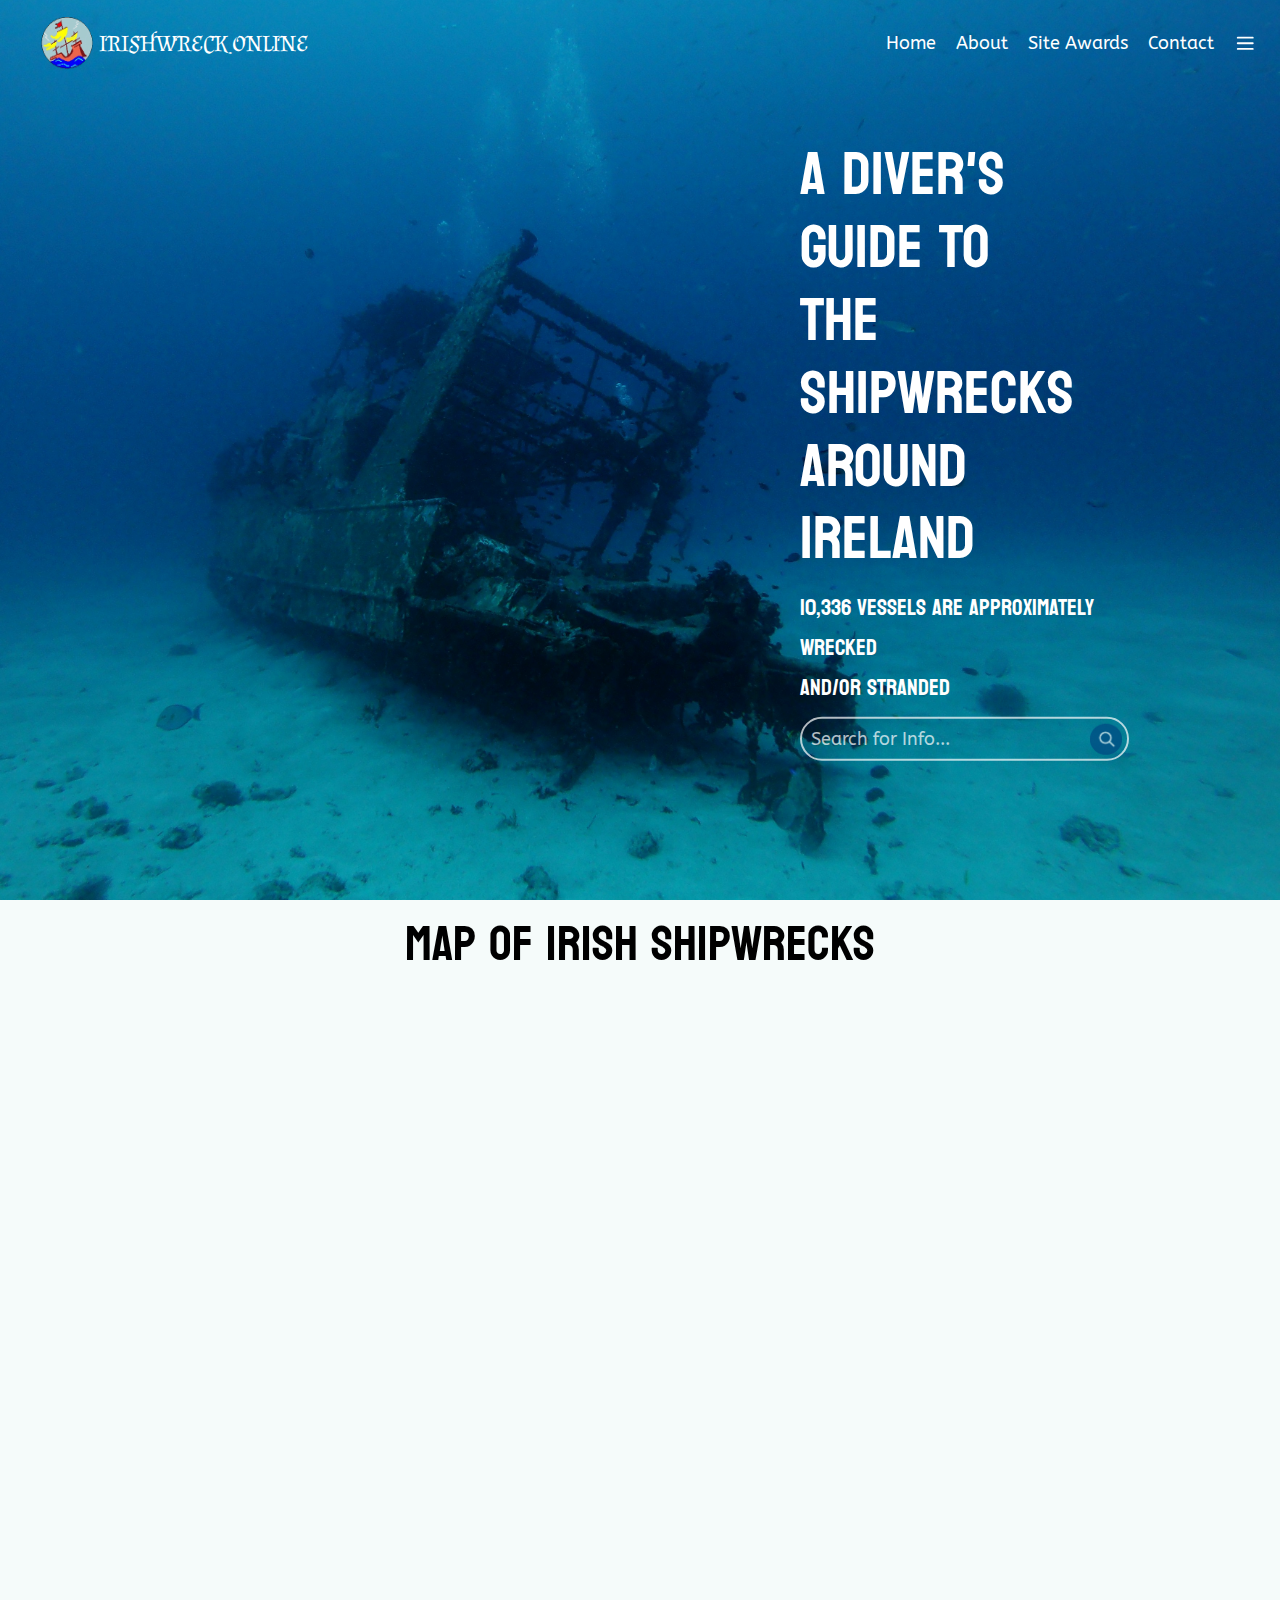
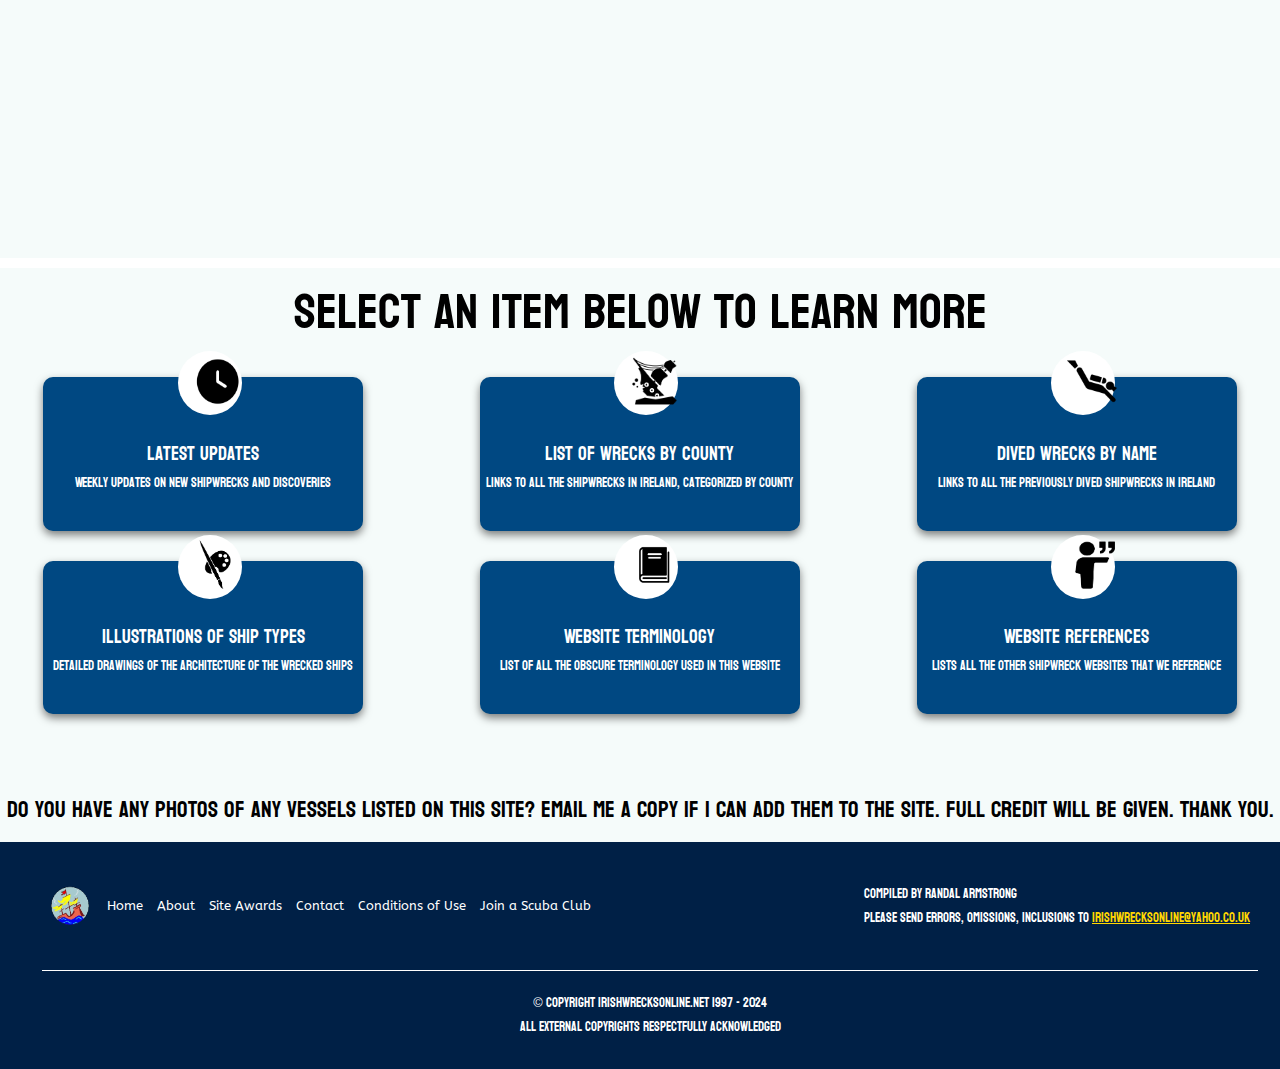
<file: index.html>
<!DOCTYPE html>
<html lang="en">
  <head>
    <meta charset="UTF-8" />
    <meta name="viewport" content="width=device-width, initial-scale=1.0" />
    <title>Irish Wreck Online</title>
    <link rel="stylesheet" href="./styles.css" />
    <!--Abzee, Almendra SC font, Koulen -->
    <link rel="preconnect" href="https://fonts.googleapis.com" />
    <link rel="preconnect" href="https://fonts.gstatic.com" crossorigin />
    <link
      href="https://fonts.googleapis.com/css2?family=ABeeZee:ital@0;1&family=Almendra+SC&family=Koulen&display=swap"
      rel="stylesheet"
    />
  </head>
  <body>
    <div class="background-image">
      <!-- <div class="navbar">
        <div class="logo">
          <a href="/">IrishWreck Online</a>
        </div>
        <div class="menu">
          <a href="/home">Home</a>
          <a href="/about">About</a>
          <a href="/awards">Site Awards</a>
          <a href="/contact">Contact</a>
        </div>
      </div> -->
      <nav class="navbar">
        <div class="navbardiv">
          <img
            src="./static/ButtonEnter.gif"
            alt="Irwish Wreck Online Logo"
            width="40"
            height="40"
            class="logoimg"
          />
          <span class="logo almendra-sc-regular">IRISHWRECK ONLINE</span>
        </div>
        <div class="navitems">
          <a href="#" class="abeezee-regular"> Home </a>
          <a href="#" class="abeezee-regular"> About </a>
          <a href="#" class="abeezee-regular"> Site Awards </a>
          <a href="#" class="abeezee-regular"> Contact </a>
          <svg
            xmlns="http://www.w3.org/2000/svg"
            width="24"
            height="24"
            viewBox="0 0 24 24"
            fill="none"
            stroke="currentColor"
            stroke-width="2"
            stroke-linecap="round"
            stroke-linejoin="round"
            class="svg-icon"
            style="margin-left: 10px"
          >
            <line x1="4" x2="20" y1="12" y2="12"></line>
            <line x1="4" x2="20" y1="6" y2="6"></line>
            <line x1="4" x2="20" y1="18" y2="18"></line>
          </svg>
        </div>
      </nav>
      <div class="content">
        <div class="headline koulen-regular">
          A DIVER'S GUIDE TO <br />
          THE SHIPWRECKS <br />
          AROUND IRELAND
        </div>
        <div class="subheadline koulen-regular">
          10,336 VESSELS ARE APPROXIMATELY WRECKED <br />
          AND/OR STRANDED
        </div>
        <form alt="Search bar for more website information">
        <label id="tax" for="search bar for more website information" hidden="true"
          >Search bar for website information</label
        >
        <input
          class="search-bar abeezee-regular"
          type="text"
          placeholder="Search for Info..."
          alt="Search Here for more Information"
          aria-labelledby="tax"
        />
        </form>
      </div>
    </div>
    <div class="secondsection">
      <div class="header2 koulen-regular">Map of Irish Shipwrecks</div>
      <div class="map">
        <iframe
          src="https://www.google.com/maps/embed?pb=!1m18!1m12!1m3!1d2438535.645300118!2d-10.85583449445753!3d53.35430975303319!2m3!1f0!2f0!3f0!3m2!1i1024!2i768!4f13.1!3m3!1m2!1s0x4859bae45c4027fb%3A0xcf7c1234cedbf408!2sIreland!5e0!3m2!1sen!2sus!4v1709784437408!5m2!1sen!2sus"
          style="border: 0"
          allowfullscreen=""
          loading="lazy"
          referrerpolicy="no-referrer-when-downgrade"
        ></iframe>
      </div>
    </div>
    <div class="sectionthree">
      <div class="header2 koulen-regular">
        Select an Item below to Learn More
      </div>
      <div class="cardsection">
        <div class="card">
          <div class="circle">
            <div class="icon">
              <img
                src="./static/clockicon.png"
                alt="Clock Icon"
                class="iconsize"
              />
            </div>
          </div>
          <div class="cardtext">
            <div class="cardtitle koulen-regular">Latest Updates</div>
            <div class="carddescription koulen-regular">
              Weekly updates on new shipwrecks and discoveries
            </div>
          </div>
        </div>
        <div class="card">
          <div class="circle">
            <div class="icon">
              <img
                src="./static/shipwreck3.png"
                alt="Shipwreck Icon"
                class="iconsize"
              />
            </div>
          </div>
          <div class="cardtext">
            <div class="cardtitle koulen-regular">List of Wrecks by County</div>
            <div class="carddescription koulen-regular">
              Links to all the Shipwrecks in Ireland, categorized by County
            </div>
          </div>
        </div>
        <div class="card">
          <div class="circle">
            <div class="icon">
              <img
                src="./static/scubaicon.png"
                alt="Scuba Diver Icon"
                class="iconsize"
              />
            </div>
          </div>
          <div class="cardtext">
            <div class="cardtitle koulen-regular">Dived Wrecks by Name</div>
            <div class="carddescription koulen-regular">
              Links to all the previously dived Shipwrecks in Ireland
            </div>
          </div>
        </div>
        <div class="card">
          <div class="circle">
            <div class="icon">
              <img
                src="./static/Drawingicon.png"
                alt="Paint brush and palette Icon"
                class="iconsize"
              />
            </div>
          </div>
          <div class="cardtext">
            <div class="cardtitle koulen-regular">
              Illustrations of Ship Types
            </div>
            <div class="carddescription koulen-regular">
              Detailed drawings of the architecture of the wrecked ships
            </div>
          </div>
        </div>
        <div class="card">
          <div class="circle">
            <div class="icon">
              <img
                src="./static/dictionaryiconpng.png"
                alt="Dictionary Icon"
                class="iconsize"
              />
            </div>
          </div>
          <div class="cardtext">
            <div class="cardtitle koulen-regular">Website Terminology</div>
            <div class="carddescription koulen-regular">
              List of all the obscure terminology used in this website
            </div>
          </div>
        </div>
        <div class="card">
          <div class="circle">
            <div class="icon">
              <img
                src="./static/quoteicon.png"
                alt="Person with Quote Icon"
                class="iconsize"
              />
            </div>
          </div>
          <div class="cardtext">
            <div class="cardtitle koulen-regular">Website References</div>
            <div class="carddescription koulen-regular">
              Lists all the other shipwreck websites that we reference
            </div>
          </div>
        </div>
      </div>
      <div>
        <div>
          <div class="phototext koulen-regular">
            Do you have any photos of any vessels listed on this site? Email me
            a copy if I can add them to the site. Full credit will be given.
            Thank you.
          </div>
        </div>
      </div>
    </div>
    <div class="footer">
      <div class="footercontent">
        <div class="footernavbar">
          <img
            src="./static/ButtonEnter.gif"
            alt="Logo"
            width="40"
            height="40"
            style="margin-right: 10px"
          />
          <a href="#" class="abeezee-regular">Home</a>
          <a href="#" class="abeezee-regular">About</a>
          <a href="#" class="abeezee-regular">Site Awards</a>
          <a href="#" class="abeezee-regular">Contact</a>
          <a href="#" class="abeezee-regular">Conditions of Use</a>
          <a href="#" class="abeezee-regular">Join a Scuba Club</a>
        </div>
        <div class="footertext koulen-regular">
          Compiled by Randal Armstrong <br />
          Please send errors, omissions, inclusions to
          <a href="mailto:irishwrecksonline@yahoo.co.uk"
            >irishwrecksonline@yahoo.co.uk</a
          >
        </div>
      </div>
      <div class="footerlinediv">
        <div class="footerline"></div>
        <div class="footerlinecontent">
          <div class="footerlinecontenttext koulen-regular">
            © Copyright IRISHWRECKSONLINE.NET 1997 - 2024 <br />
            ALL EXTERNAL COPYRIGHTS RESPECTFULLY ACKNOWLEDGED
          </div>
        </div>
      </div>
    </div>
  </body>
</html>
</file>
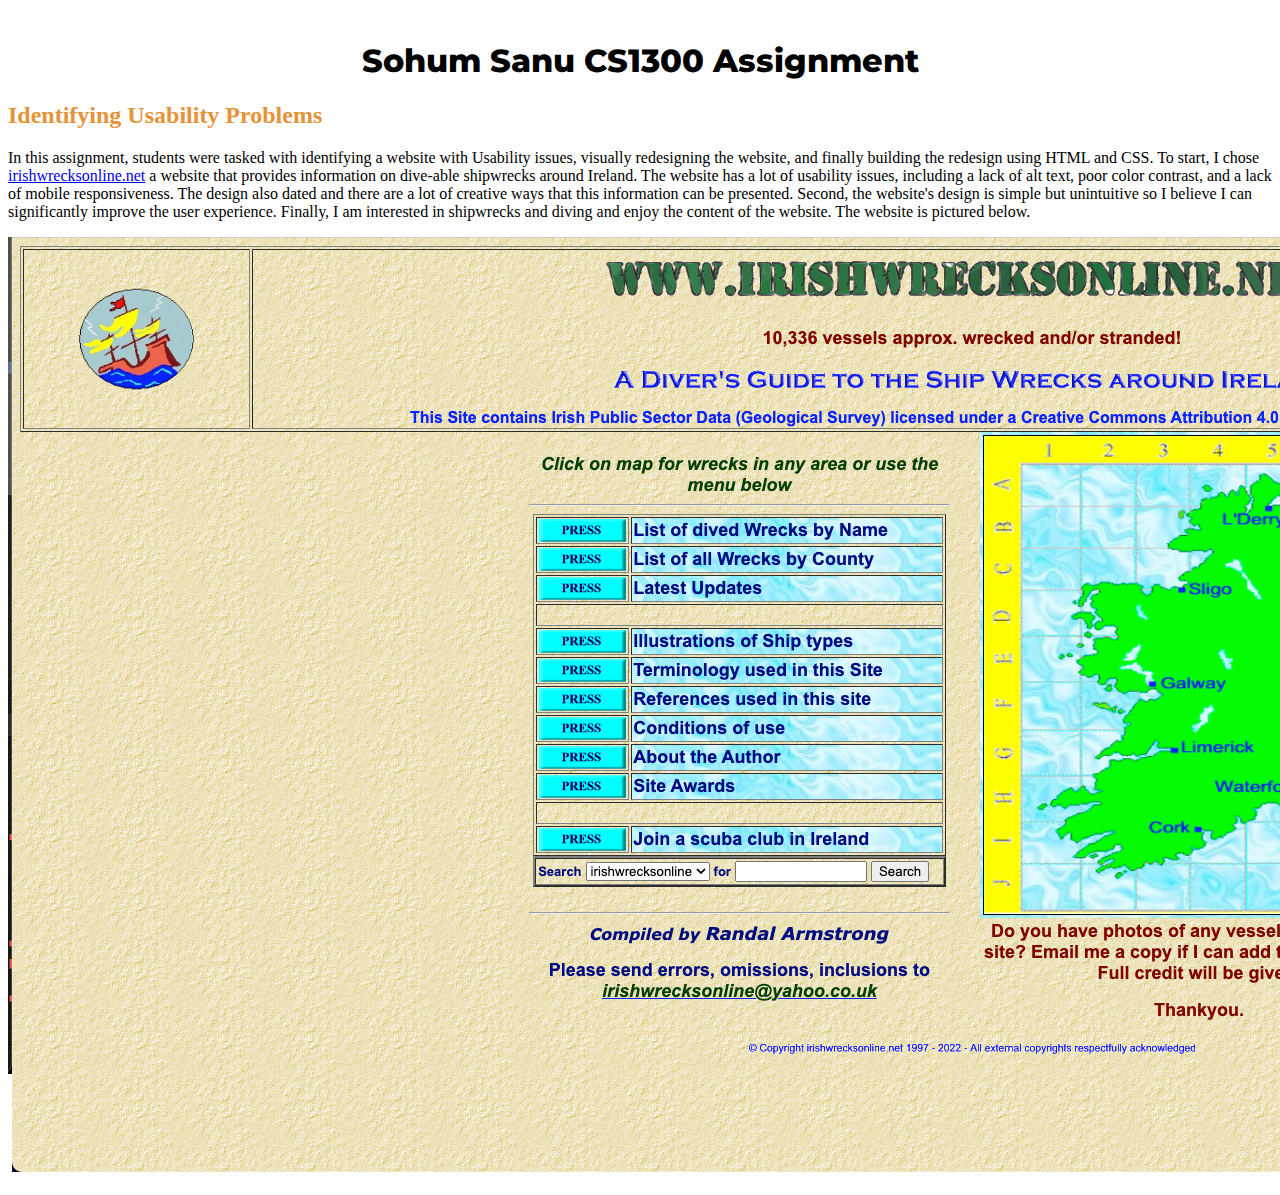
<file: assignment/index.html>
<!DOCTYPE html>
<html>
  <head>
    <title>CS1300 Assignment</title>
    <link rel="preconnect" href="https://fonts.googleapis.com" />
    <link rel="preconnect" href="https://fonts.gstatic.com" crossorigin />
    <link
      href="https://fonts.googleapis.com/css2?family=Montserrat:ital,wght@0,100..900;1,100..900&display=swap"
      rel="stylesheet"
    />
    <link rel="stylesheet" href="styles.css" />
  </head>
  <body>
    <h1 class="maintitle montserrat-bold">Sohum Sanu CS1300 Assignment</h1>
    <h2 class="part1">Identifying Usability Problems</h2>
    <p>In this assignment, students were tasked with identifying a website with Usability issues, visually redesigning the website,
        and finally building the redesign using HTML and CSS. To start, I chose <a href="www.irishwrecksonline.net">irishwrecksonline.net</a>
        a website that provides information on dive-able shipwrecks around Ireland.
        The website has a lot of usability issues, including a lack of alt text, poor color contrast, and a lack of mobile responsiveness.
        The design also dated and there are a lot of creative ways that this information can be presented. Second, the website's design is simple but unintuitive so I believe I can significantly improve the user experience.
        Finally, I am interested in shipwrecks and diving and enjoy the content of the website. The website is pictured below.
        <br>
    </p>
    <img src="./static/irishshipwreck.png" alt="irishwrecksonline.net" class="irishwrecksonline" />
    <h3 class="part3"></h3>
  </body>
</html>
</file>
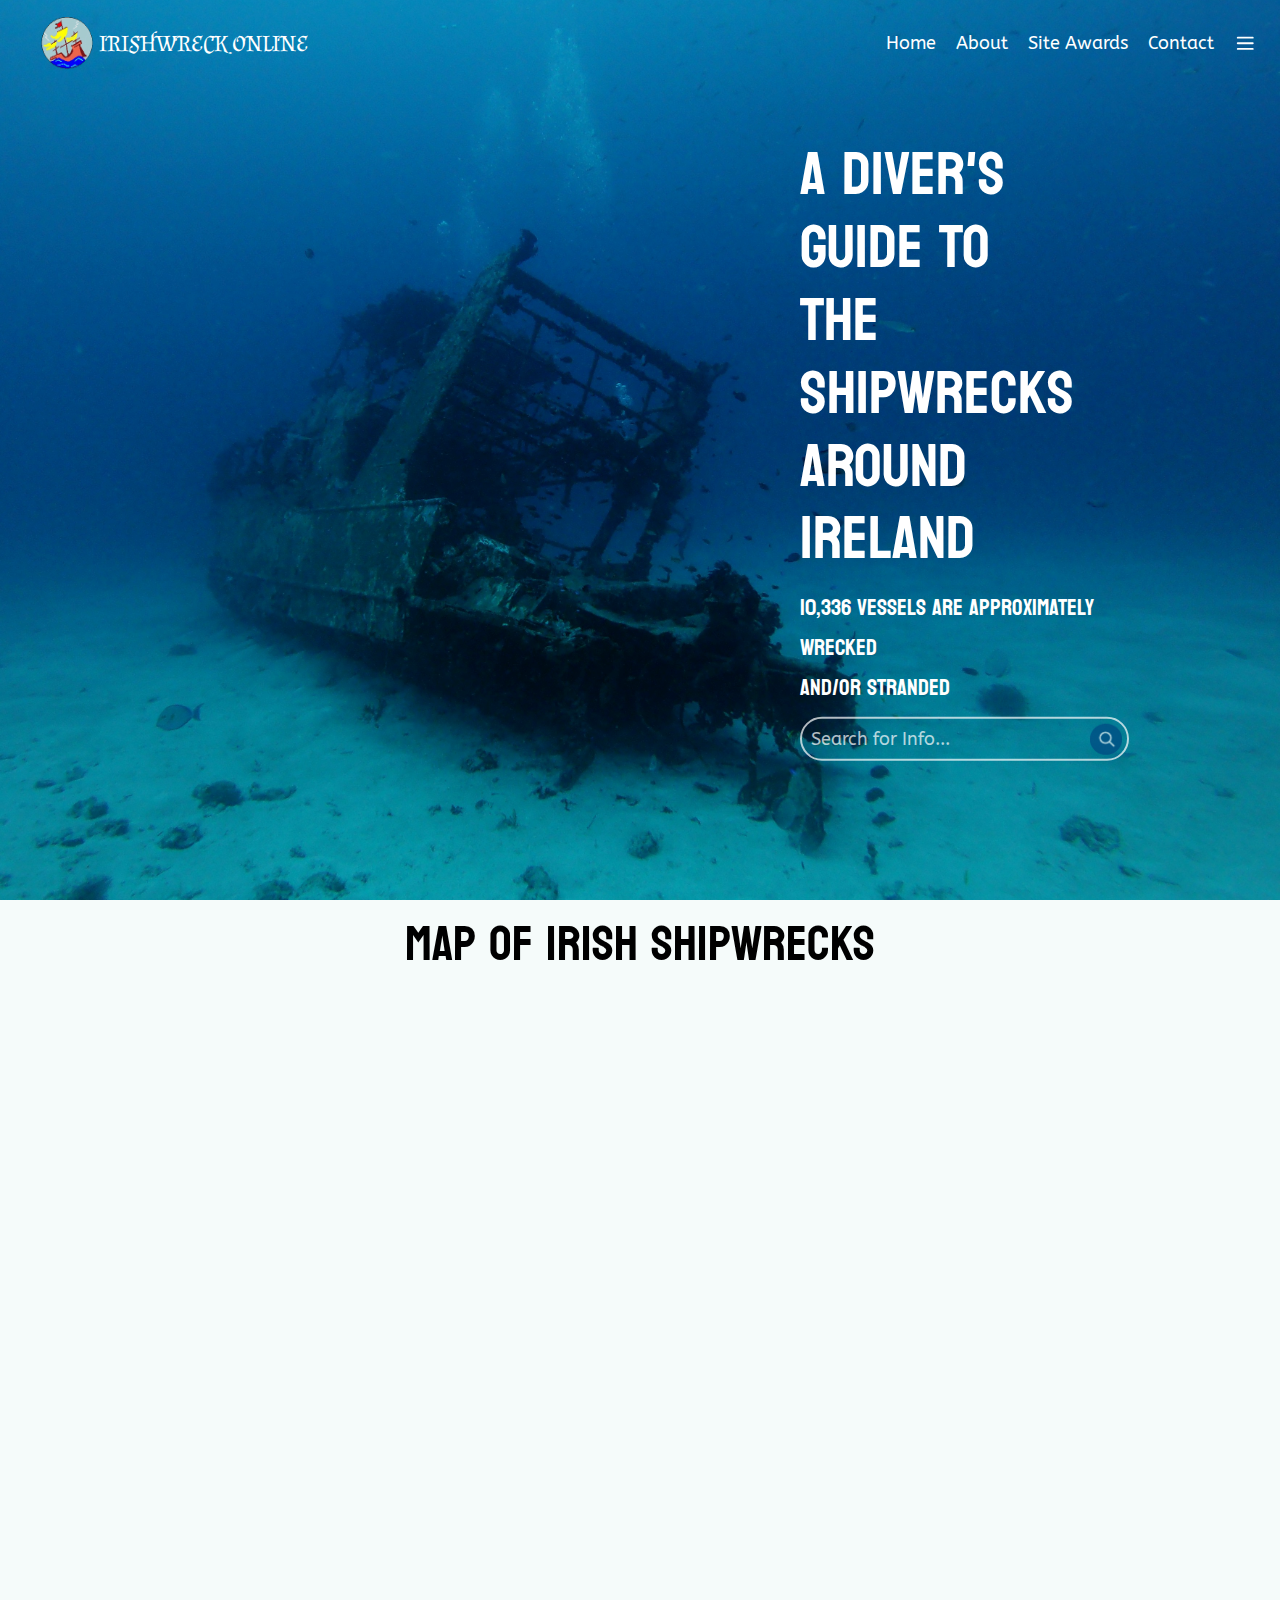
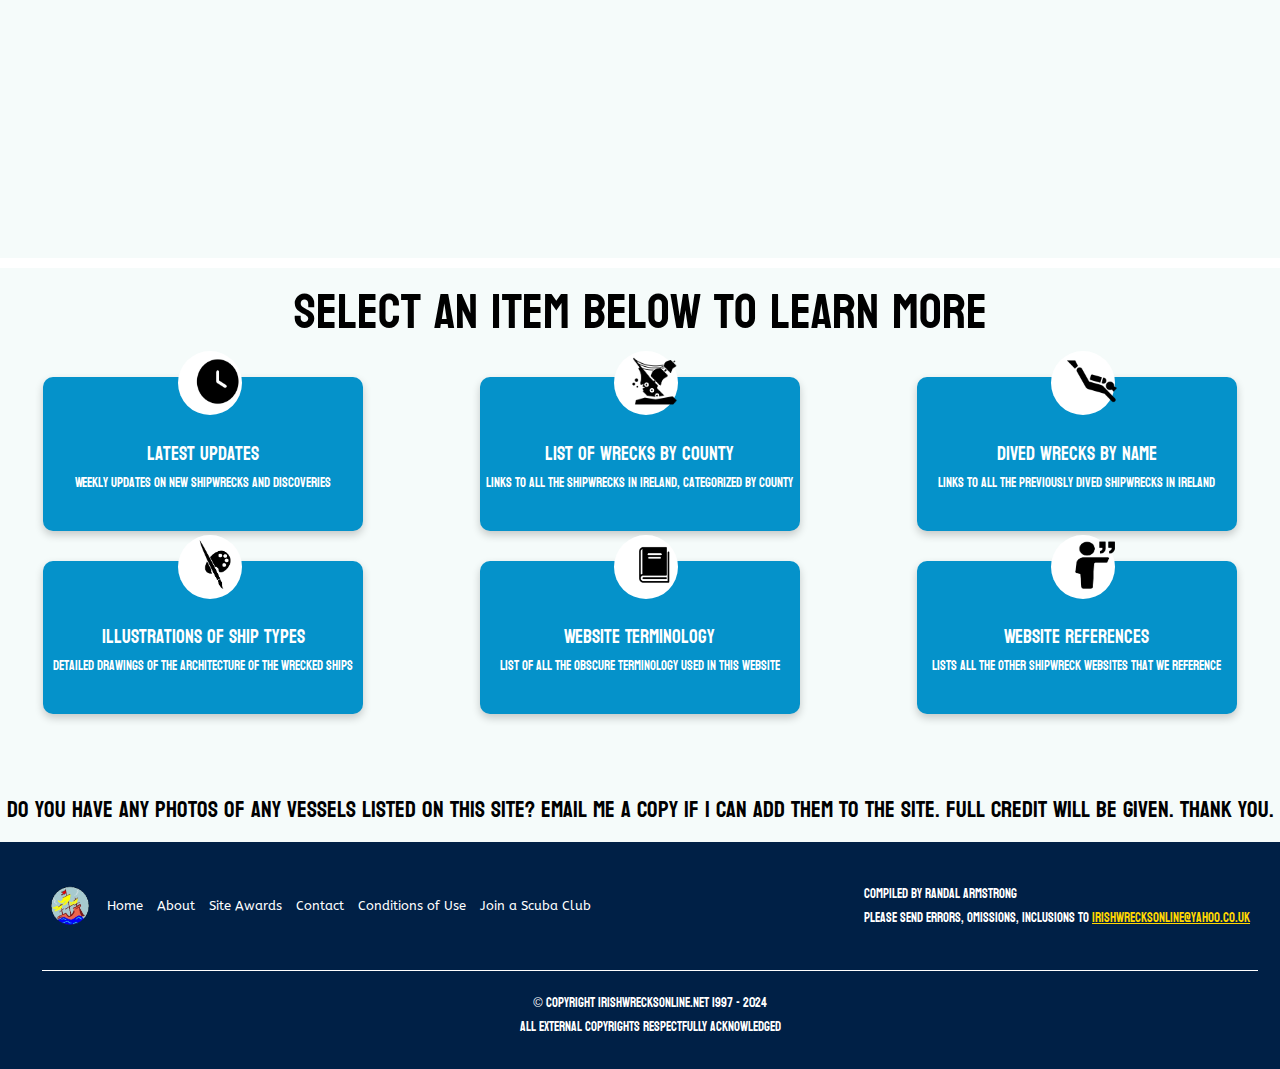
<file: responsive_redesign/index.html>
<!DOCTYPE html>
<html lang="en">
  <head>
    <meta charset="UTF-8" />
    <meta name="viewport" content="width=device-width, initial-scale=1.0" />
    <title>Irish Wreck Online</title>
    <link rel="stylesheet" href="./styles.css" />
    <!--Abzee, Almendra SC font, Koulen -->
    <link rel="preconnect" href="https://fonts.googleapis.com" />
    <link rel="preconnect" href="https://fonts.gstatic.com" crossorigin />
    <link
      href="https://fonts.googleapis.com/css2?family=ABeeZee:ital@0;1&family=Almendra+SC&family=Koulen&display=swap"
      rel="stylesheet"
    />
  </head>
  <body>
    <div class="background-image">
      <!-- <div class="navbar">
        <div class="logo">
          <a href="/">IrishWreck Online</a>
        </div>
        <div class="menu">
          <a href="/home">Home</a>
          <a href="/about">About</a>
          <a href="/awards">Site Awards</a>
          <a href="/contact">Contact</a>
        </div>
      </div> -->
      <nav class="navbar">
        <div class="navbardiv">
          <img
            src="./static/ButtonEnter.gif"
            alt="Irwish Wreck Online Logo"
            width="40"
            height="40"
            class="logoimg"
          />
          <span class="logo almendra-sc-regular">IRISHWRECK ONLINE</span>
        </div>
        <div class="navitems">
          <a href="#" class="abeezee-regular"> Home </a>
          <a href="#" class="abeezee-regular"> About </a>
          <a href="#" class="abeezee-regular"> Site Awards </a>
          <a href="#" class="abeezee-regular"> Contact </a>
          <svg
            xmlns="http://www.w3.org/2000/svg"
            width="24"
            height="24"
            viewBox="0 0 24 24"
            fill="none"
            stroke="currentColor"
            stroke-width="2"
            stroke-linecap="round"
            stroke-linejoin="round"
            class="svg-icon"
            style="margin-left: 10px"
          >
            <line x1="4" x2="20" y1="12" y2="12"></line>
            <line x1="4" x2="20" y1="6" y2="6"></line>
            <line x1="4" x2="20" y1="18" y2="18"></line>
          </svg>
        </div>
      </nav>
      <div class="content">
        <div class="headline koulen-regular">
          A DIVER'S GUIDE TO <br />
          THE SHIPWRECKS <br />
          AROUND IRELAND
        </div>
        <div class="subheadline koulen-regular">
          10,336 VESSELS ARE APPROXIMATELY WRECKED <br />
          AND/OR STRANDED
        </div>
        <label for="search bar for more website information"></label>
        <input
          class="search-bar abeezee-regular"
          type="text"
          placeholder="Search for Info..."
          alt="Search Here for more Information"
        />
      </div>
    </div>
    <div class="secondsection">
      <div class="header2 koulen-regular">Map of Irish Shipwrecks</div>
      <div class="map">
        <iframe
          src="https://www.google.com/maps/embed?pb=!1m18!1m12!1m3!1d2438535.645300118!2d-10.85583449445753!3d53.35430975303319!2m3!1f0!2f0!3f0!3m2!1i1024!2i768!4f13.1!3m3!1m2!1s0x4859bae45c4027fb%3A0xcf7c1234cedbf408!2sIreland!5e0!3m2!1sen!2sus!4v1709784437408!5m2!1sen!2sus"
          style="border: 0"
          allowfullscreen=""
          loading="lazy"
          referrerpolicy="no-referrer-when-downgrade"
        ></iframe>
      </div>
    </div>
    <div class="sectionthree">
      <div class="header2 koulen-regular">
        Select an Item below to Learn More
      </div>
      <div class="cardsection">
        <div class="card">
          <div class="circle">
            <div class="icon">
              <img
                src="./static/clockicon.png"
                alt="Clock Icon"
                class="iconsize"
              />
            </div>
          </div>
          <div class="cardtext">
            <div class="cardtitle koulen-regular">Latest Updates</div>
            <div class="carddescription koulen-regular">
              Weekly updates on new shipwrecks and discoveries
            </div>
          </div>
        </div>
        <div class="card">
          <div class="circle">
            <div class="icon">
              <img
                src="./static/shipwreck3.png"
                alt="Shipwreck Icon"
                class="iconsize"
              />
            </div>
          </div>
          <div class="cardtext">
            <div class="cardtitle koulen-regular">List of Wrecks by County</div>
            <div class="carddescription koulen-regular">
              Links to all the Shipwrecks in Ireland, categorized by County
            </div>
          </div>
        </div>
        <div class="card">
          <div class="circle">
            <div class="icon">
              <img
                src="./static/scubaicon.png"
                alt="Scuba Diver Icon"
                class="iconsize"
              />
            </div>
          </div>
          <div class="cardtext">
            <div class="cardtitle koulen-regular">Dived Wrecks by Name</div>
            <div class="carddescription koulen-regular">
              Links to all the previously dived Shipwrecks in Ireland
            </div>
          </div>
        </div>
        <div class="card">
          <div class="circle">
            <div class="icon">
              <img
                src="./static/Drawingicon.png"
                alt="Paint brush and palette Icon"
                class="iconsize"
              />
            </div>
          </div>
          <div class="cardtext">
            <div class="cardtitle koulen-regular">
              Illustrations of Ship Types
            </div>
            <div class="carddescription koulen-regular">
              Detailed drawings of the architecture of the wrecked ships
            </div>
          </div>
        </div>
        <div class="card">
          <div class="circle">
            <div class="icon">
              <img
                src="./static/dictionaryiconpng.png"
                alt="Dictionary Icon"
                class="iconsize"
              />
            </div>
          </div>
          <div class="cardtext">
            <div class="cardtitle koulen-regular">Website Terminology</div>
            <div class="carddescription koulen-regular">
              List of all the obscure terminology used in this website
            </div>
          </div>
        </div>
        <div class="card">
          <div class="circle">
            <div class="icon">
              <img
                src="./static/quoteicon.png"
                alt="Person with Quote Icon"
                class="iconsize"
              />
            </div>
          </div>
          <div class="cardtext">
            <div class="cardtitle koulen-regular">Website References</div>
            <div class="carddescription koulen-regular">
              Lists all the other shipwreck websites that we reference
            </div>
          </div>
        </div>
      </div>
      <div>
        <div>
          <div class="phototext koulen-regular">
            Do you have any photos of any vessels listed on this site? Email me
            a copy if I can add them to the site. Full credit will be given.
            Thank you.
          </div>
        </div>
      </div>
    </div>
    <div class="footer">
      <div class="footercontent">
        <div class="footernavbar">
          <img
            src="./static/ButtonEnter.gif"
            alt="Logo"
            width="40"
            height="40"
            style="margin-right: 10px"
          />
          <a href="#" class="abeezee-regular">Home</a>
          <a href="#" class="abeezee-regular">About</a>
          <a href="#" class="abeezee-regular">Site Awards</a>
          <a href="#" class="abeezee-regular">Contact</a>
          <a href="#" class="abeezee-regular">Conditions of Use</a>
          <a href="#" class="abeezee-regular">Join a Scuba Club</a>
        </div>
        <div class="footertext koulen-regular">
          Compiled by Randal Armstrong <br />
          Please send errors, omissions, inclusions to
          <a href="mailto:irishwrecksonline@yahoo.co.uk"
            >irishwrecksonline@yahoo.co.uk</a
          >
        </div>
      </div>
      <div class="footerlinediv">
        <div class="footerline"></div>
        <div class="footerlinecontent">
          <div class="footerlinecontenttext koulen-regular">
            © Copyright IRISHWRECKSONLINE.NET 1997 - 2024 <br />
            ALL EXTERNAL COPYRIGHTS RESPECTFULLY ACKNOWLEDGED
          </div>
        </div>
      </div>
    </div>
  </body>
</html>
</file>
<file: styles.css>
body,
html {
  height: 100%;
  margin: 0;
  font-family: Arial, sans-serif;
}
.koulen-regular {
  font-family: "Koulen", sans-serif;
  font-weight: 400;
  font-style: normal;
}

.almendra-sc-regular {
  font-family: "Almendra SC", serif;
  font-weight: 400;
  font-style: normal;
}

.abeezee-regular {
  font-family: "ABeeZee", sans-serif;
  font-weight: 400;
  font-style: normal;
}

.abeezee-regular-italic {
  font-family: "ABeeZee", sans-serif;
  font-weight: 400;
  font-style: italic;
}
.background-image {
  /* Assuming the image is uploaded to a server and the link is provided */
  background-image: url("./static/olga-ga-8uabPZmXJ4s-unsplash.jpg");
  height: 100%;
  background-position: center;
  background-repeat: no-repeat;
  background-size: cover;
  position: relative;
  color: white;
  box-shadow: inset 0 0 0 2000px rgba(0, 0, 0, 0.2);
}
.logo {
  font-size: 2.5vh;
}
.logoimg {
  width: 6vh;
  height: 6vh;
  margin-right: 5px;
}
.svg-icon {
  width: 2.5vh;
  height: 2.5vh;
}
.navbar {
  /* padding: 20px; */
  display: flex;
  justify-content: space-between;
  align-items: center;
  padding-top: 16px;
  padding-bottom: 16px;
  padding-left: 24px;
  padding-right: 24px;
}
.navbardiv {
  display: flex;
  align-items: center;
  margin-left: 16px;
}
.navitems {
  display: flex;
  align-items: center;
  margin-left: 24px;
  font-size: 2vh;
}
.navbar a {
  color: white;
  text-decoration: none;
  margin: 0 10px;
}
.navbar a:hover {
  color: #ffd700;
}
.content {
  position: absolute;
  top: 50%;
  left: 75%;
  transform: translate(-50%, -50%);
  text-align: left;
}
.headline {
  font-size: 6.75vh;
  margin-bottom: 0.2em;
  line-height: 1.2;
}
.subheadline {
  font-size: 2.5vh;
  margin-bottom: 1vh;
}
::placeholder {
  color: #ffffff;
  opacity: 1;
}
.search-bar {
  width: 90%;
  padding: 1vh;
  font-size: 2vh;
  margin: auto;
  border: 2px solid #ffffff;
  border-radius: 40px;
  text-align: left;
  color: #ffffff;
  opacity: 0.7;
  background: url("./static/searchicon.png") no-repeat 98%;
  background-size: 3.5vh;
  padding-right: 28px;
  display: inline-block;
  vertical-align: middle;
}
.header2 {
  font-size: 5.5vh;
  /* margin-bottom: 1vh; */
  text-align: center;
  /* padding-bottom: 1vh; */
}
.secondsection {
  display: flex;
  flex-direction: column;
  align-items: center;
  justify-content: center;
  background-color: #f5fbfa;
}
.map iframe {
  width: 120vh;
  height: 90vh;
  border: 0;
}
.map {
  margin-bottom: 15px;
  padding: 20px;
}
.sectionthree {
  display: flex;
  flex-direction: column;
  align-items: center;
  justify-content: center;
  background-color: #f5fbfa;
  /* margin: 10px; */
  margin-top: 10px;
  width: 100%;
}
.cardsection {
  display: flex;
  flex-direction: row;
  justify-content: space-around;
  align-items: center;
  margin-top: 20px;
  margin-bottom: 20px;
  flex-wrap: wrap;
  gap: 30px;
  /* gap-row: 10px; */
}
.card {
  background-color: #004882;
  width: 24vw;
  height: 12vw;
  border-radius: 10px;
  flex-basis: 25%;
  box-shadow: 0 4px 8px 0 rgba(0, 0, 0, 0.5);
}
.card:hover {
  background-color: #002046;
  cursor: pointer;
}
.circle {
  background-color: #ffffff;
  width: 5vw;
  height: 5vw;
  border-radius: 50%;
  left: 42%;
  position: relative;
  top: -2vw;
}
.icon {
  position: relative;
  top: 50%;
  left: 75%;
  transform: translate(-50%, -50%);
}
.iconsize {
  width: 5.5vh;
  height: 5.5vh;
}
.cardtitle {
  font-size: 1.5vw;
  margin-top: 0.5em;
  text-align: center;
  color: #ffffff;
}
.carddescription {
  font-size: 1vw;
  margin-bottom: 0.5em;
  text-align: center;
  color: #ffffff;
  padding-left: 0.4em;
  padding-right: 0.4em;
}
.cardtext {
  /* top: 10%; */
  transform: translate(0, -25%);
}
.phototext {
  margin-top: 0.5em;
  text-align: center;
  color: #000000;
  margin-bottom: 0.5em;
  padding-top: 2em;
  font-size: 2.5vh;
}
.footer {
  display: flex;
  justify-content: space-around;
  align-items: center;
  background-color: #002046;
  color: #ffffff;
  padding: 20px;
  flex-wrap: wrap;
  flex-direction: column;
}
.footercontent {
  display: flex;
  margin: 10px;
  align-items: center;
  justify-content: space-between;
  width: 100%;
}
.footernavbar {
  display: flex;
  justify-content: space-around;
  align-items: center;
  padding: 10px;
  margin-left: 10px;
}
.footernavbar a {
  color: white;
  text-decoration: none;
  margin: 0 7px;
  font-size: 1vw;
}
.footertext {
  font-size: 1vw;
  margin: 0;
  padding: 10px;
  margin-right: 10px;
}
.footertext a {
  color: #ffd700;
  text-decoration: underline;
}
.footerline {
  width: 95vw;
  height: 1px;
  background-color: #ffffff;
  margin: 10px;
  margin-bottom: 20px;
}
.footerlinediv {
  display: flex;
  justify-content: center;
  align-items: center;
  margin: 10px;
  flex-direction: column;
}
.footerlinecontenttext {
  text-align: center;
  font-size: 1vw;
}

@media (max-width: 769px) {
  .content {
    top: 50%;
    left: 65%;
    transform: translate(-50%, -50%);
  }
  .navbardiv {
    margin: 10px;
  }
  .navitems {
    margin: 10px;
    font-size: 1.7vh;
  }
  .headline {
    font-size: 5vh;
  }
  .subheadline {
    font-size: 2vh;
  }
  .search-bar {
    font-size: 1.5vh;
  }
  .header2 {
    font-size: 4vh;
  }
  .iconsize {
    width: 2.5vh;
    height: 2.5vh;
  }
  .icon {
    position: relative;
    top: 50%;
    left: 65%;
    transform: translate(-50%, -50%);
  }
  .map iframe {
    width: 90vw;
    height: 60vh;
  }
  .cardsection {
    gap: 10px;
  }
  .card {
    width: 45vw;
    height: 22.5vw;
  }
  .cardtitle {
    font-size: 2.5vw;
    padding-top: 0.5em;
    padding-bottom: 0.5em;
    padding-left: 0.5em;
    padding-right: 0.5em;
  }
  .carddescription {
    font-size: 1.5vw;
  }
  .phototext {
    font-size: 2vh;
  }
  .footercontent {
    flex-direction: column;
    text-align: center;
  }
  .footernavbar {
    margin: 10px;
  }
  .footernavbar a {
    font-size: 1.5vh;
  }
  .footertext {
    font-size: 1.5vh;
  }
  .footerline {
    width: 90vw;
  }
  .footerlinediv {
    margin: 10px;
  }
  .footerlinecontenttext {
    font-size: 1.5vh;
  }
}
@media (max-width: 495px) {
  html,
  body {
    max-width: 100%;
    overflow-x: hidden;
  }
  .background-image {
    width: 100%;
    height: 100vh; /* Using viewport height to ensure full height coverage */
    background-position: center center; /* Center the image properly */
    background-repeat: no-repeat;
    background-size: cover; /* Ensure it covers the full area without stretching */
    /* position: relative;
    background-attachment: fixed; */
    box-shadow: inset 0 0 0 2000px rgba(0, 0, 0, 0.2);
  }
  .content {
    top: 50%;
    left: 50%;
    transform: translate(-50%, -50%);
    text-align: center;
  }
  .search-bar {
    width: 80%;
    font-size: 2vh;
  }
  .navbardiv {
    margin: 10px;
  }
  .navitems {
    margin: 10px;
    font-size: 1.5vh;
    margin-left: 1px;
    left: -100%;
    transform: translate(-45%, -25%);
  }
  .navitems a {
    font-size: 1.5vh;
    visibility: hidden;
  }
  .svg-icon {
    width: 4vh;
    height: 4vh;
    visibility: visible;
  }
  .headline {
    font-size: 6vh;
    padding-top: 2vh;
  }
  .subheadline {
    font-size: 3vh;
  }
  .header2 {
    font-size: 3.5vh;
  }
  .iconsize {
    width: 2vh;
    height: 2vh;
  }
  .icon {
    position: relative;
    top: 50%;
    left: 60%;
    transform: translate(-50%, -50%);
  }
  .map iframe {
    width: 90vw;
    height: 60vh;
  }
  .cardsection {
    gap: 10px;
    flex-direction: column;
  }
  .card {
    width: 90vw;
    height: 90vw;
  }

  .card:hover {
    background-color: #004882;
    cursor: pointer;
  }
  .circle {
    background-color: #ffffff;
    width: 12vw;
    height: 12vw;
    border-radius: 50%;
    left: 45%;
    position: relative;
    top: -4vw;
  }
  .icon {
    position: relative;
    top: 53%;
    left: 67%;
    transform: translate(-50%, -50%);
  }
  .iconsize {
    width: 4.5vh;
    height: 4.5vh;
  }
  .cardtext {
    /* top: 10%; */
    transform: translate(0, -25%);
  }
  .phototext {
    margin-top: 0.5em;
    text-align: center;
    color: #000000;
    margin-bottom: 0.5em;
    padding-top: 2em;
    font-size: 2.5vh;
  }
  .cardtitle {
    font-size: 4vh;
    /* padding-top: 0.5em; */
    padding-bottom: 0.5em;
    padding-left: 0.5em;
    padding-right: 0.5em;
    margin-top: 0px;
  }
  .carddescription {
    font-size: 2vh;
  }
  .phototext {
    font-size: 2.5vh;
    padding-top: 0px;
    margin-top: 0px;
  }
  .footercontent {
    flex-direction: column;
    text-align: center;
  }
  .footernavbar {
    margin: 10px;
    transform: translate(-5%, 0%);
  }
  .footernavbar a {
    font-size: 1.5vh;
  }
  .footertext {
    font-size: 2.5vh;
  }
  .footerline {
    width: 90vw;
  }
  .footerlinediv {
    margin: 10px;
  }
  .footerlinecontenttext {
    font-size: 2vh;
  }
}
</file>
<file: assignment/styles.css>
.montserrat-bold {
  font-family: "Montserrat", sans-serif;
  font-optical-sizing: auto;
  font-weight: 800;
  font-style: normal;
}
.montserrat-normal {
  font-family: "Montserrat", sans-serif;
  font-optical-sizing: auto;
  font-weight: 500;
  font-style: normal;
}

.maintitle {
  text-align: center;
  padding-top: 20px;
}
.part1{
  color: #e69239;
}
</file>
<file: responsive_redesign/styles.css>
body,
html {
  height: 100%;
  margin: 0;
  font-family: Arial, sans-serif;
}
.koulen-regular {
  font-family: "Koulen", sans-serif;
  font-weight: 400;
  font-style: normal;
}

.almendra-sc-regular {
  font-family: "Almendra SC", serif;
  font-weight: 400;
  font-style: normal;
}

.abeezee-regular {
  font-family: "ABeeZee", sans-serif;
  font-weight: 400;
  font-style: normal;
}

.abeezee-regular-italic {
  font-family: "ABeeZee", sans-serif;
  font-weight: 400;
  font-style: italic;
}
.background-image {
  /* Assuming the image is uploaded to a server and the link is provided */
  background-image: url("./static/olga-ga-8uabPZmXJ4s-unsplash.jpg");
  height: 100%;
  background-position: center;
  background-repeat: no-repeat;
  background-size: cover;
  position: relative;
  color: white;
  box-shadow: inset 0 0 0 2000px rgba(0, 0, 0, 0.2);
}
.logo {
  font-size: 2.5vh;
}
.logoimg {
  width: 6vh;
  height: 6vh;
  margin-right: 5px;
}
.svg-icon {
  width: 2.5vh;
  height: 2.5vh;
}
.navbar {
  /* padding: 20px; */
  display: flex;
  justify-content: space-between;
  align-items: center;
  padding-top: 16px;
  padding-bottom: 16px;
  padding-left: 24px;
  padding-right: 24px;
}
.navbardiv {
  display: flex;
  align-items: center;
  margin-left: 16px;
}
.navitems {
  display: flex;
  align-items: center;
  margin-left: 24px;
  font-size: 2vh;
}
.navbar a {
  color: white;
  text-decoration: none;
  margin: 0 10px;
}
.navbar a:hover {
  color: #ffd700;
}
.content {
  position: absolute;
  top: 50%;
  left: 75%;
  transform: translate(-50%, -50%);
  text-align: left;
}
.headline {
  font-size: 6.75vh;
  margin-bottom: 0.2em;
  line-height: 1.2;
}
.subheadline {
  font-size: 2.5vh;
  margin-bottom: 1vh;
}
::placeholder {
  color: #ffffff;
  opacity: 1;
}
.search-bar {
  width: 90%;
  padding: 1vh;
  font-size: 2vh;
  margin: auto;
  border: 2px solid #ffffff;
  border-radius: 40px;
  text-align: left;
  color: #ffffff;
  opacity: 0.7;
  background: url("./static/searchicon.png") no-repeat 98%;
  background-size: 3.5vh;
  padding-right: 28px;
  display: inline-block;
  vertical-align: middle;
}
.header2 {
  font-size: 5.5vh;
  /* margin-bottom: 1vh; */
  text-align: center;
  /* padding-bottom: 1vh; */
}
.secondsection {
  display: flex;
  flex-direction: column;
  align-items: center;
  justify-content: center;
  background-color: #f5fbfa;
}
.map iframe {
  width: 120vh;
  height: 90vh;
  border: 0;
}
.map {
  margin-bottom: 15px;
  padding: 20px;
}
.sectionthree {
  display: flex;
  flex-direction: column;
  align-items: center;
  justify-content: center;
  background-color: #f5fbfa;
  /* margin: 10px; */
  margin-top: 10px;
  width: 100%;
}
.cardsection {
  display: flex;
  flex-direction: row;
  justify-content: space-around;
  align-items: center;
  margin-top: 20px;
  margin-bottom: 20px;
  flex-wrap: wrap;
  gap: 30px;
  /* gap-row: 10px; */
}
.card {
  background-color: #0592ca;
  width: 24vw;
  height: 12vw;
  border-radius: 10px;
  flex-basis: 25%;
  box-shadow: 0 4px 8px 0 rgba(0, 0, 0, 0.2);
}
.card:hover {
  background-color: #004882;
  cursor: pointer;
}
.circle {
  background-color: #ffffff;
  width: 5vw;
  height: 5vw;
  border-radius: 50%;
  left: 42%;
  position: relative;
  top: -2vw;
}
.icon {
  position: relative;
  top: 50%;
  left: 75%;
  transform: translate(-50%, -50%);
}
.iconsize {
  width: 5.5vh;
  height: 5.5vh;
}
.cardtitle {
  font-size: 1.5vw;
  margin-top: 0.5em;
  text-align: center;
  color: #ffffff;
}
.carddescription {
  font-size: 1vw;
  margin-bottom: 0.5em;
  text-align: center;
  color: #ffffff;
  padding-left: 0.4em;
  padding-right: 0.4em;
}
.cardtext {
  /* top: 10%; */
  transform: translate(0, -25%);
}
.phototext {
  margin-top: 0.5em;
  text-align: center;
  color: #000000;
  margin-bottom: 0.5em;
  padding-top: 2em;
  font-size: 2.5vh;
}
.footer {
  display: flex;
  justify-content: space-around;
  align-items: center;
  background-color: #002046;
  color: #ffffff;
  padding: 20px;
  flex-wrap: wrap;
  flex-direction: column;
}
.footercontent {
  display: flex;
  margin: 10px;
  align-items: center;
  justify-content: space-between;
  width: 100%;
}
.footernavbar {
  display: flex;
  justify-content: space-around;
  align-items: center;
  padding: 10px;
  margin-left: 10px;
}
.footernavbar a {
  color: white;
  text-decoration: none;
  margin: 0 7px;
  font-size: 1vw;
}
.footertext {
  font-size: 1vw;
  margin: 0;
  padding: 10px;
  margin-right: 10px;
}
.footertext a {
  color: #ffd700;
  text-decoration: underline;
}
.footerline {
  width: 95vw;
  height: 1px;
  background-color: #ffffff;
  margin: 10px;
  margin-bottom: 20px;
}
.footerlinediv {
  display: flex;
  justify-content: center;
  align-items: center;
  margin: 10px;
  flex-direction: column;
}
.footerlinecontenttext {
  text-align: center;
  font-size: 1vw;
}

@media (max-width: 769px) {
  .content {
    top: 50%;
    left: 65%;
    transform: translate(-50%, -50%);
  }
  .navbardiv {
    margin: 10px;
  }
  .navitems {
    margin: 10px;
    font-size: 1.7vh;
  }
  .headline {
    font-size: 5vh;
  }
  .subheadline {
    font-size: 2vh;
  }
  .search-bar {
    font-size: 1.5vh;
  }
  .header2 {
    font-size: 4vh;
  }
  .iconsize {
    width: 2.5vh;
    height: 2.5vh;
  }
  .icon {
    position: relative;
    top: 50%;
    left: 65%;
    transform: translate(-50%, -50%);
  }
  .map iframe {
    width: 90vw;
    height: 60vh;
  }
  .cardsection {
    gap: 10px;
  }
  .card {
    width: 45vw;
    height: 22.5vw;
  }
  .cardtitle {
    font-size: 2.5vw;
    padding-top: 0.5em;
    padding-bottom: 0.5em;
    padding-left: 0.5em;
    padding-right: 0.5em;
  }
  .carddescription {
    font-size: 1.5vw;
  }
  .phototext {
    font-size: 2vh;
  }
  .footercontent {
    flex-direction: column;
    text-align: center;
  }
  .footernavbar {
    margin: 10px;
  }
  .footernavbar a {
    font-size: 1.5vh;
  }
  .footertext {
    font-size: 1.5vh;
  }
  .footerline {
    width: 90vw;
  }
  .footerlinediv {
    margin: 10px;
  }
  .footerlinecontenttext {
    font-size: 1.5vh;
  }
}
@media (max-width: 495px) {
  html,
  body {
    max-width: 100%;
    overflow-x: hidden;
  }
  .background-image {
    width: 100%;
    height: 100vh; /* Using viewport height to ensure full height coverage */
    background-position: center center; /* Center the image properly */
    background-repeat: no-repeat;
    background-size: cover; /* Ensure it covers the full area without stretching */
    position: relative;
    background-attachment: fixed;
  }
  .content {
    top: 50%;
    left: 50%;
    transform: translate(-50%, -50%);
    text-align: center;
  }
  .search-bar {
    width: 80%;
    font-size: 2vh;
  }
  .navbardiv {
    margin: 10px;
  }
  .navitems {
    margin: 10px;
    font-size: 1.5vh;
    margin-left: 1px;
    left: -100%;
    transform: translate(-45%, -25%);
  }
  .navitems a {
    font-size: 1.5vh;
    visibility: hidden;
  }
  .svg-icon {
    width: 4vh;
    height: 4vh;
    visibility: visible;
  }
  .headline {
    font-size: 6vh;
    padding-top: 2vh;
  }
  .subheadline {
    font-size: 3vh;
  }
  .header2 {
    font-size: 3.5vh;
  }
  .iconsize {
    width: 2vh;
    height: 2vh;
  }
  .icon {
    position: relative;
    top: 50%;
    left: 60%;
    transform: translate(-50%, -50%);
  }
  .map iframe {
    width: 90vw;
    height: 60vh;
  }
  .cardsection {
    gap: 10px;
    flex-direction: column;
  }
  .card {
    width: 90vw;
    height: 90vw;
  }

  .card:hover {
    background-color: #004882;
    cursor: pointer;
  }
  .circle {
    background-color: #ffffff;
    width: 12vw;
    height: 12vw;
    border-radius: 50%;
    left: 45%;
    position: relative;
    top: -4vw;
  }
  .icon {
    position: relative;
    top: 53%;
    left: 67%;
    transform: translate(-50%, -50%);
  }
  .iconsize {
    width: 4.5vh;
    height: 4.5vh;
  }
  .cardtext {
    /* top: 10%; */
    transform: translate(0, -25%);
  }
  .phototext {
    margin-top: 0.5em;
    text-align: center;
    color: #000000;
    margin-bottom: 0.5em;
    padding-top: 2em;
    font-size: 2.5vh;
  }
  .cardtitle {
    font-size: 4vh;
    /* padding-top: 0.5em; */
    padding-bottom: 0.5em;
    padding-left: 0.5em;
    padding-right: 0.5em;
    margin-top: 0px;
  }
  .carddescription {
    font-size: 2vh;
  }
  .phototext {
    font-size: 2.5vh;
    padding-top: 0px;
    margin-top: 0px;
  }
  .footercontent {
    flex-direction: column;
    text-align: center;
  }
  .footernavbar {
    margin: 10px;
    transform: translate(-5%, 0%);
  }
  .footernavbar a {
    font-size: 1.5vh;
  }
  .footertext {
    font-size: 2.5vh;
  }
  .footerline {
    width: 90vw;
  }
  .footerlinediv {
    margin: 10px;
  }
  .footerlinecontenttext {
    font-size: 2vh;
  }
}
</file>
